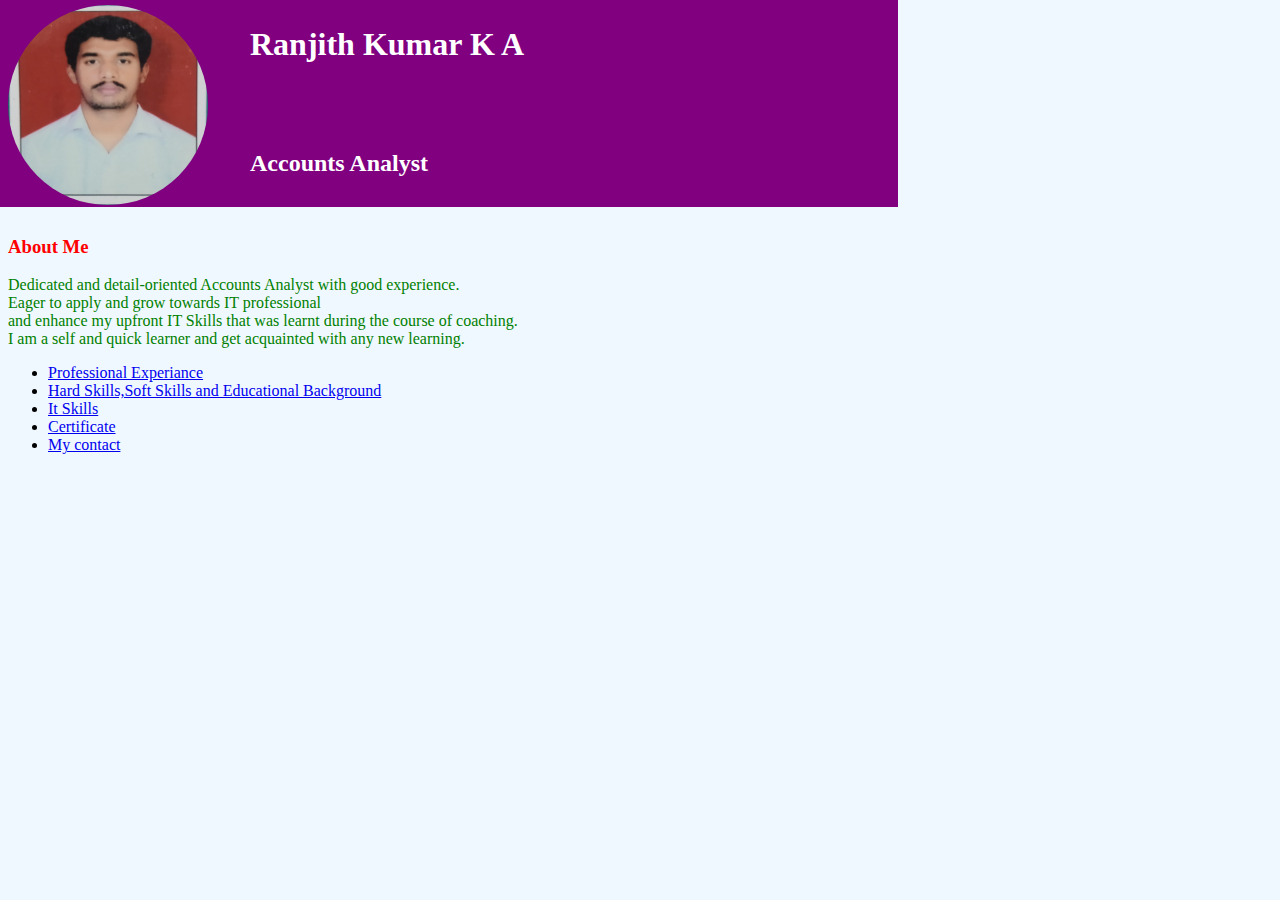
<file: index.html>
<!DOCTYPE html>
<html lang="en">
<head>
    <meta charset="UTF-8">
    <meta name="viewport" content="width=device-width, initial-scale=1.0">
    <title>Resume_Ranjith</title>
    <link rel="stylesheet" href="./style.css" />
    <style>
        
    
    </style>
    
    
</head>
<body>
    <div class="top_head"></div>
    <img id="photo"  src="./photo ranjith.jpeg" alt="photo">
 
      <h1 id="name">Ranjith Kumar K A</h1>
      <h2 id="designation">Accounts Analyst</h2>
    <h3>About Me</h3>
        <p>Dedicated and detail-oriented Accounts Analyst with good experience.<br>
           Eager to apply and grow towards IT professional <br>and enhance my upfront IT Skills that was learnt during the course of coaching.<br> 
           I am a self and quick learner and get acquainted with any new learning.
        </p>
        <ul>
        
         <li><a href="./professional.html">Professional Experiance</a> <br></li>
         <li><a href="./Hard&softskills.html">Hard Skills,Soft Skills and Educational Background</a> <br></li>
         <li><a href="./ITskills.html">It Skills</a> <br></li>
         <li><a href="./certiificate.jpg">Certificate</a> <br></li>
         <li><a href="./contact.html">My contact</a> <br></li>
         
    </ul>
    
       
</body>
</html>
</file>
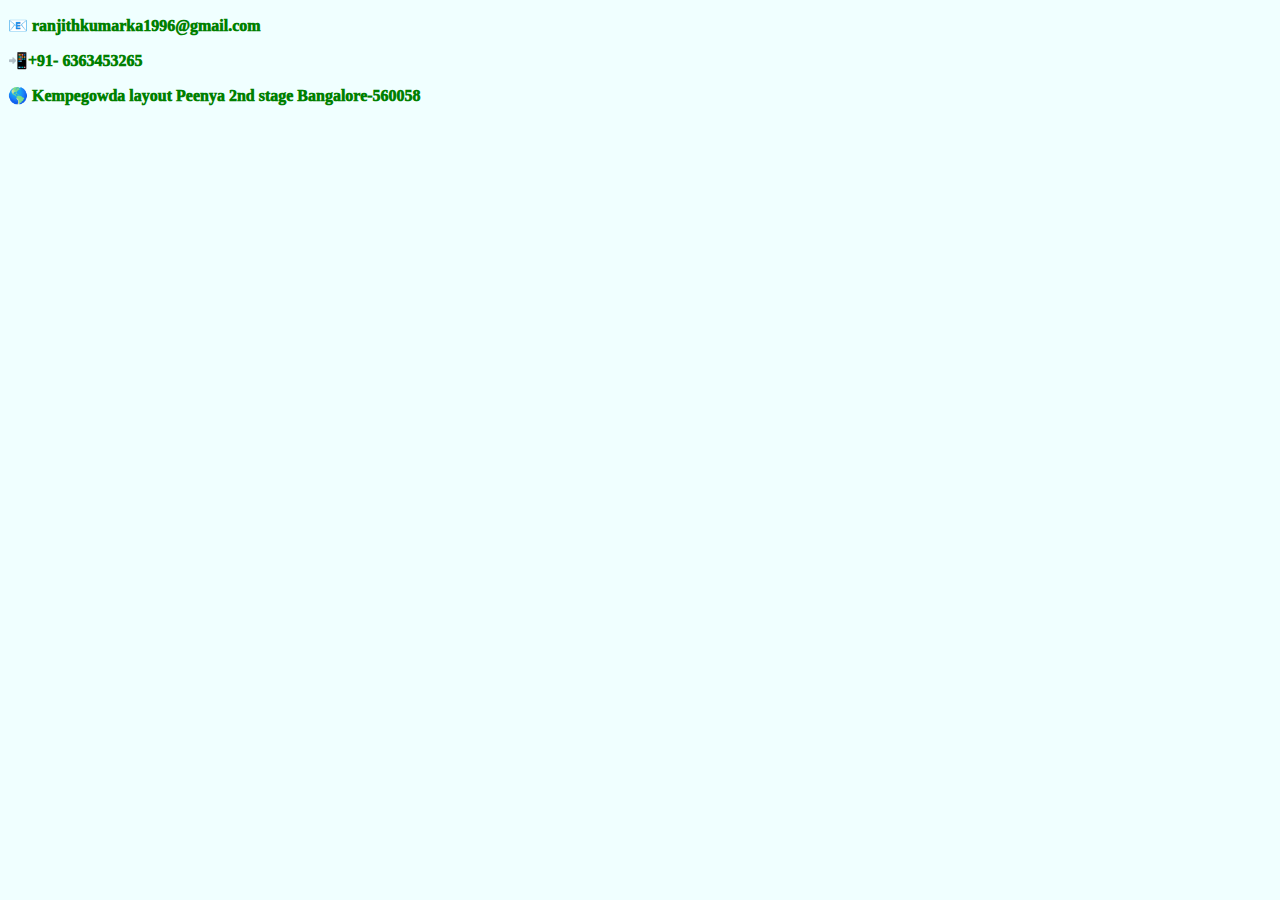
<file: contact.html>
<!DOCTYPE html>
<html lang="en">
<head>
    <meta charset="UTF-8">
    <meta name="viewport" content="width=device-width, initial-scale=1.0">
    <title>Document</title>
    <style>
        body{
            background-color:azure;
        }
        p{
            color: green;
            font-weight: 1000;
        }
    </style>
</head>
<body>
         <p>📧 ranjithkumarka1996@gmail.com</p>
         <p>📲+91- 6363453265</p>
         <p>🌎 Kempegowda layout Peenya 2nd stage Bangalore-560058</p>
 
</body>
</html>
</file>
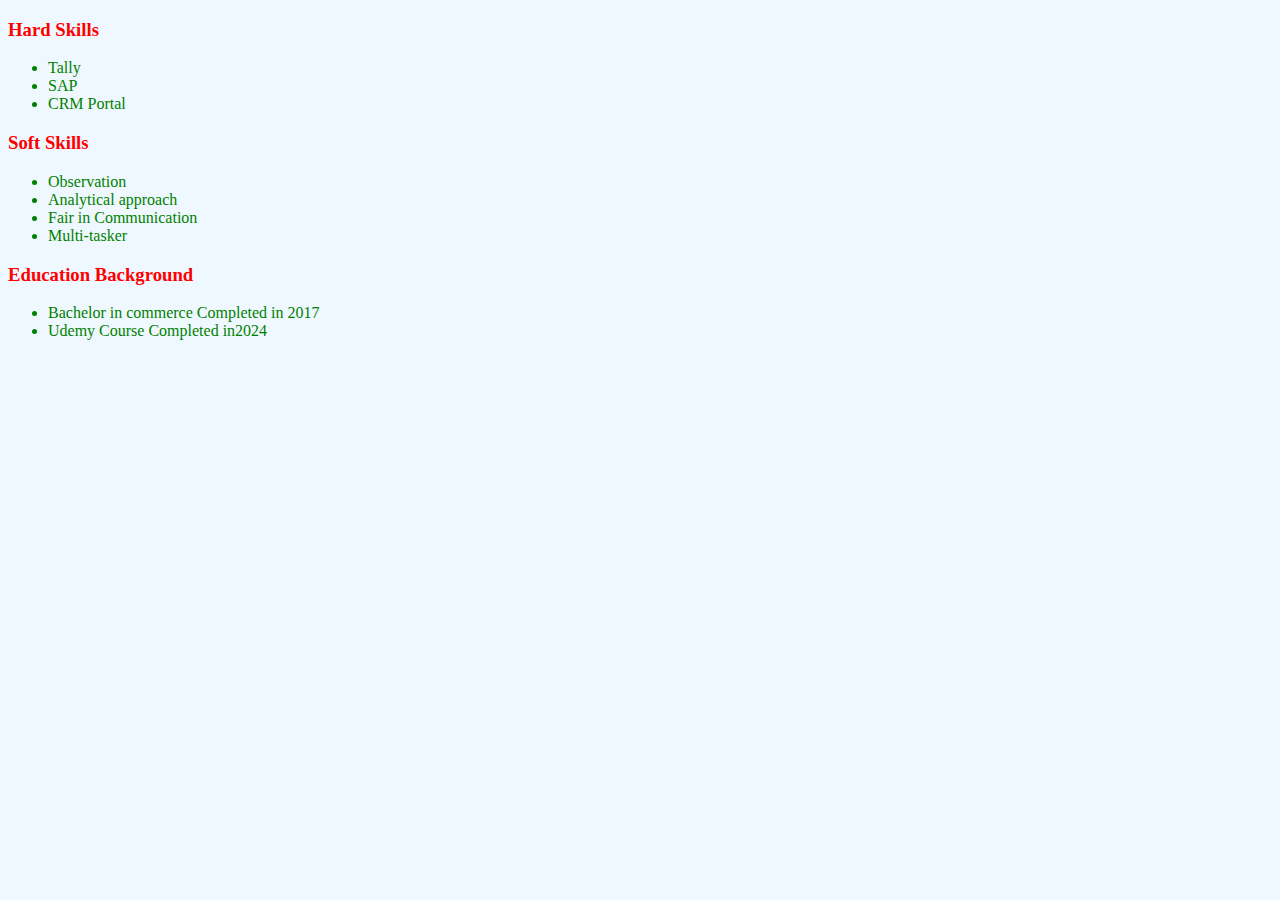
<file: Hard&softskills.html>
<!DOCTYPE html>
<html lang="en">
<head>
    <meta charset="UTF-8">
    <meta name="viewport" content="width=device-width, initial-scale=1.0">
    <title>Document</title>
    <style>
        body {
            background-color: aliceblue;
        }
        h3 {
            color: red;
        }
        #para {
            color: green;
        }
    </style>
</head>
<body>
    <div id="para">
    <h3>Hard Skills</h3>
    
        <p>
            <ul>
                <li>Tally </li>
                <li>SAP</li>
                <li>CRM Portal</li>
            </ul>
        </p>
    
    <h3>Soft Skills</h3>
        <p>
            <ul>
                <li>Observation</li>
                <li>Analytical approach</li>
                <li>Fair in Communication</li>
                <li>Multi-tasker</li>
            </ul>
        </p>

        <h3>Education Background</h3>
        <p>
            <ul>
                <li>Bachelor in commerce Completed in 2017</li>
                <li>Udemy Course Completed in2024</li>
            </ul>
        </p>
    </div>
    

</body>
</html>
</file>
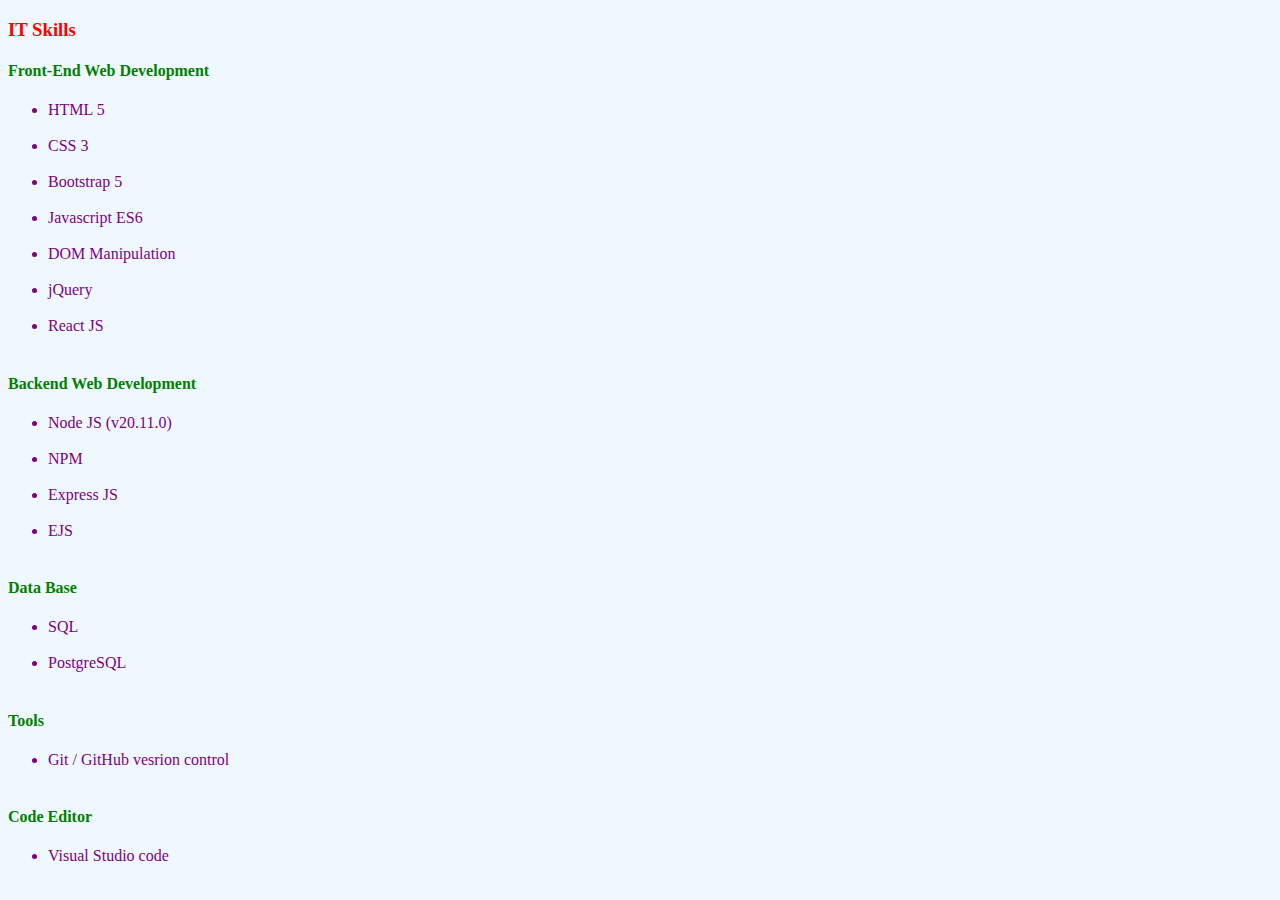
<file: ITskills.html>
<!DOCTYPE html>
<html lang="en">
<head>
    <meta charset="UTF-8">
    <meta name="viewport" content="width=device-width, initial-scale=1.0">
    <title>Document</title>
    <style>
        h3 {
            color: red;
        }
        h4 {
            color: green;
        }
        .para {
            color: purple;
        }
        body {
            background-color: aliceblue;
        }
       
    </style>
</head>
<body>
    <div class="para">
     <h3>IT Skills</h3>
        <h4>Front-End Web Development</h4>
        <p>
          <ul>
            <li>HTML 5</li> <br>
            <li>CSS 3</li>  <br>
            <li>Bootstrap 5</li> <br>
            <li>Javascript ES6</li> <br>
            <li>DOM Manipulation</li> <br>
            <li>jQuery</li> <br>
            <li>React JS</li> <br>
            
        </ul>
        </p>
        
        <h4>Backend Web Development</h4>
            <p>
                <ul>
                  <li>Node JS (v20.11.0)</li> <br>
                  <li>NPM</li>  <br>
                  <li>Express JS</li> <br>
                  <li>EJS</li> <br>
                  
              </ul>
              </p>
        <h4>Data Base</h4>
        <p>
            <ul>
              <li>SQL</li> <br>
              <li>PostgreSQL</li>  <br>
              
            </ul>
        </p>
          <h4>Tools</h4>
        <p>
            <ul>
              <li>Git / GitHub  vesrion control</li> <br>
            </ul>
        </p>
        <h4>Code Editor</h4>
        <p>
            <ul>
              <li>Visual Studio code</li> <br>
            </ul>
        </p>
    </div>
    
</body>
</html>
</file>
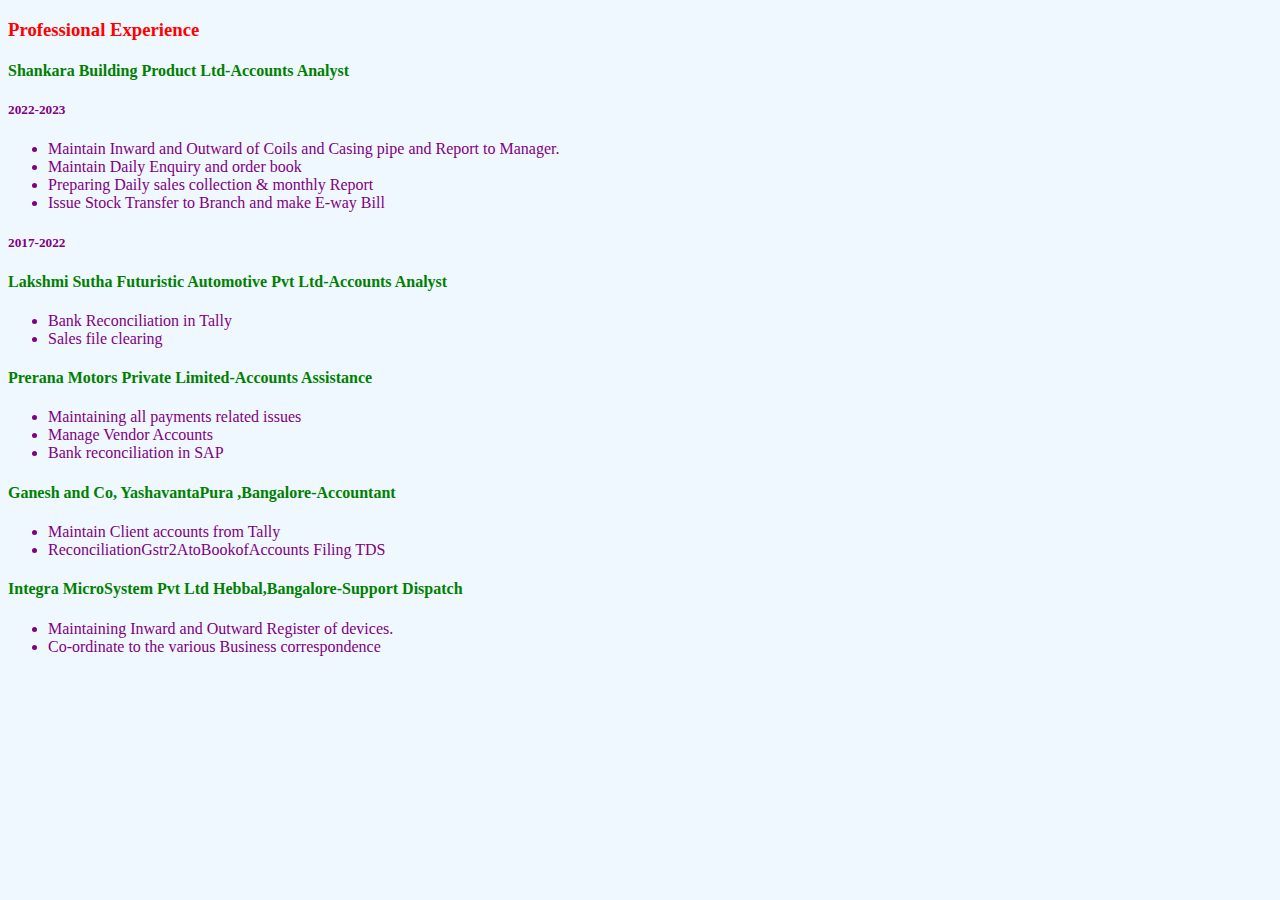
<file: professional.html>
<!DOCTYPE html>
<html lang="en">
<head>
    <meta charset="UTF-8">
    <meta name="viewport" content="width=device-width, initial-scale=1.0">
    <title>Document</title>
    <style>
        h3 {
            color: red;
        }
        h4 {
            color: green;
        }
        .para {
            color: purple;
        }
        body {
            background-color: aliceblue;
        }

    </style>
</head>
<body>
    <div class="para">
    <h3>Professional Experience</h3>
        <h4>Shankara Building Product Ltd-Accounts Analyst</h4>
        <h5>2022-2023</h5>
        <p>
            <ul>
                <li>Maintain Inward and Outward of Coils and Casing pipe and Report to Manager.</ol>
                <li>Maintain Daily Enquiry and order book</li>
                <li>Preparing Daily sales collection & monthly Report</li>
                <li>Issue Stock Transfer to Branch and make E-way Bill</li>    
            </ul>
        </p>
        <h5>2017-2022</h5>
        <h4>Lakshmi Sutha Futuristic Automotive Pvt Ltd-Accounts Analyst</h4>
            <p><ul>
                <li>Bank Reconciliation in Tally</li>
                <li>Sales file clearing</li>
               </ul>
            </p>
        <h4>Prerana Motors Private Limited-Accounts Assistance</h4>
             <p><ul>
                   <li>Maintaining all payments related issues</li>
                   <li>Manage Vendor Accounts</li>
                   <li>Bank reconciliation in SAP</li>
               </ul>
            </p>
        <h4>Ganesh and Co, YashavantaPura ,Bangalore-Accountant</h4>
            <p>  <ul>
                   <li>Maintain Client accounts from Tally</li>
                   <li>ReconciliationGstr2AtoBookofAccounts  Filing TDS</li>
                 </ul>
            </p>
        <h4>Integra MicroSystem Pvt Ltd Hebbal,Bangalore-Support Dispatch</h4>
            <p>  <ul>
                   <li>Maintaining Inward and Outward Register of devices.</li>
                   <li>Co-ordinate to the various Business correspondence</li>
                 </ul>
            </p>
        </div>
    
</body>
</html>
</file>
<file: style.css>
#photo {
    height: 200px;
    width: 200px;
    border-radius: 50%;
    position: absolute;
    top: 5px;
    
}
#name {
    position: absolute;
    left: 250px;
    top: 5px;
    color: white;

}
#designation {
    position: absolute;
    left: 250px;
    top: 130px;
    color: white;
}
.top_head {
    height: 209px;
    width: 900px;
    background-color: purple;
    position: relative;
    top: -10px;
    left: -10px;
}
h3 {
    color: red;
}
body {
    background-color: aliceblue;
}
p{
    color: green;
}
@media (min-width:110px) and (max-width:1200px){
    body{
      background-color: aliceblue;
    }
  }
</file>
